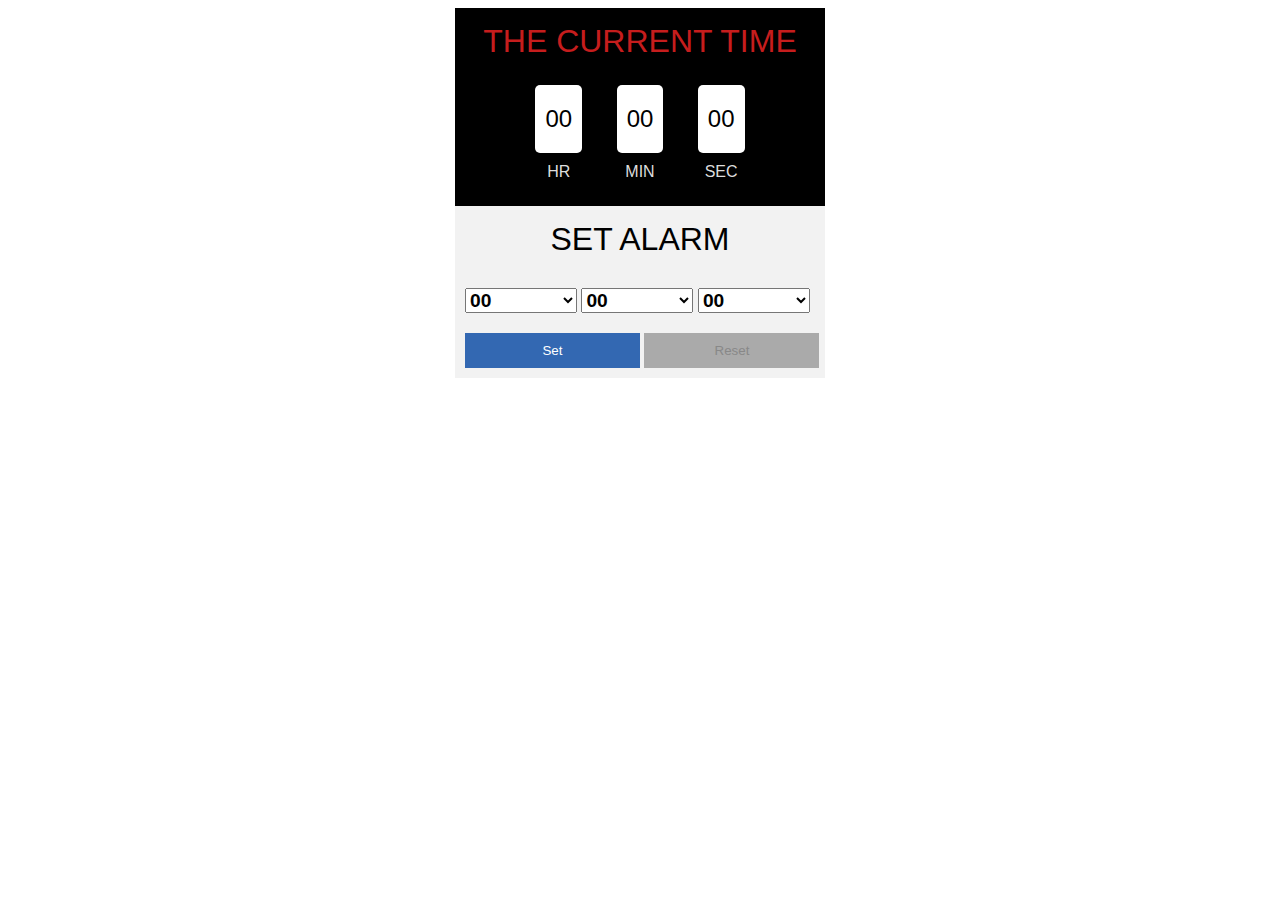
<file: js-alarm-clock.html>
<!DOCTYPE html>
<html>
  <head>
    <title>
      Javascript Alarm Clock Demo
    </title>
    <link href="js-alarm-clock.css" rel="stylesheet">
    <script src="js-alarm-clock.js"></script>
  </head>
  <body>
    <!-- (A) CURRENT TIME -->
    <div id="ctime">
      <h1 class="header">THE CURRENT TIME</h1>
      <div class="square">
        <div class="digits" id="chr">00</div>
        <div class="text">HR</div>
      </div>
      <div class="square">
        <div class="digits" id="cmin">00</div>
        <div class="text">MIN</div>
      </div>
      <div class="square">
        <div class="digits" id="csec">00</div>
        <div class="text">SEC</div>
      </div>
    </div>

    <!-- (B) SET ALARM -->
    <div id="tpick">
      <h1 class="header">SET ALARM</h1>
      <div id="tpick-h"></div>
      <div id="tpick-m"></div>
      <div id="tpick-s"></div>
      <div>
        <input type="button" value="Set" id="tset"/>
        <input type="button" value="Reset" id="treset" disabled/>
      </div>
    </div>

    <!-- (C) ALARM SOUND -->
    <audio id="alarm-sound" loop>
      <source src="wake-up-sound.mp3" type="audio/mp3">
    </audio>
  </body>
</html>
</file>
<file: js-alarm-clock.css>
/* [FONT] */
#ctime, #tpick {
  font-family: Impact, sans-serif;
}
.header {
  text-align: center;
  font-weight: normal;
  margin: 5px 0 10px 0;
}

/* [CURRENT TIME] */
#ctime {
  margin: 0 auto;
  max-width: 350px;
  padding: 10px;
  background: #000;
  text-align: center;
}
#ctime .header {
  color: #c61d1d;
}
#ctime .square {
  display: inline-block;
  padding: 10px;
  margin: 5px;
}
#ctime .digits {
  font-size: 24px;
  background: #fff;
  color: #000;
  padding: 20px 10px;
  border-radius: 5px;
}
#ctime .text {
  margin-top: 10px;
  color: #ddd;
}

/* [TIME PICKER] */
#tpick {
  margin: 0 auto;
  max-width: 350px;
  padding: 10px;
  background: #f2f2f2;
  white-space: nowrap;
}
#tpick-h, #tpick-m, #tpick-s {
  display: inline-block;
  width: 32%;
}
#tpick select {
  box-sizing: padding-box;
  width: 100%;
  font-size: 1.2em;
  font-weight: bold;
  margin: 20px 0;
}
#tset, #treset {
  box-sizing: padding-box;
  width: 50%;
  background: #3368b2;
  color: #fff;
  padding: 10px;
  border: 0;
  cursor: pointer;
}
#tset:disabled, #treset:disabled {
  background: #aaa;
  color: #888;
}
</file>
